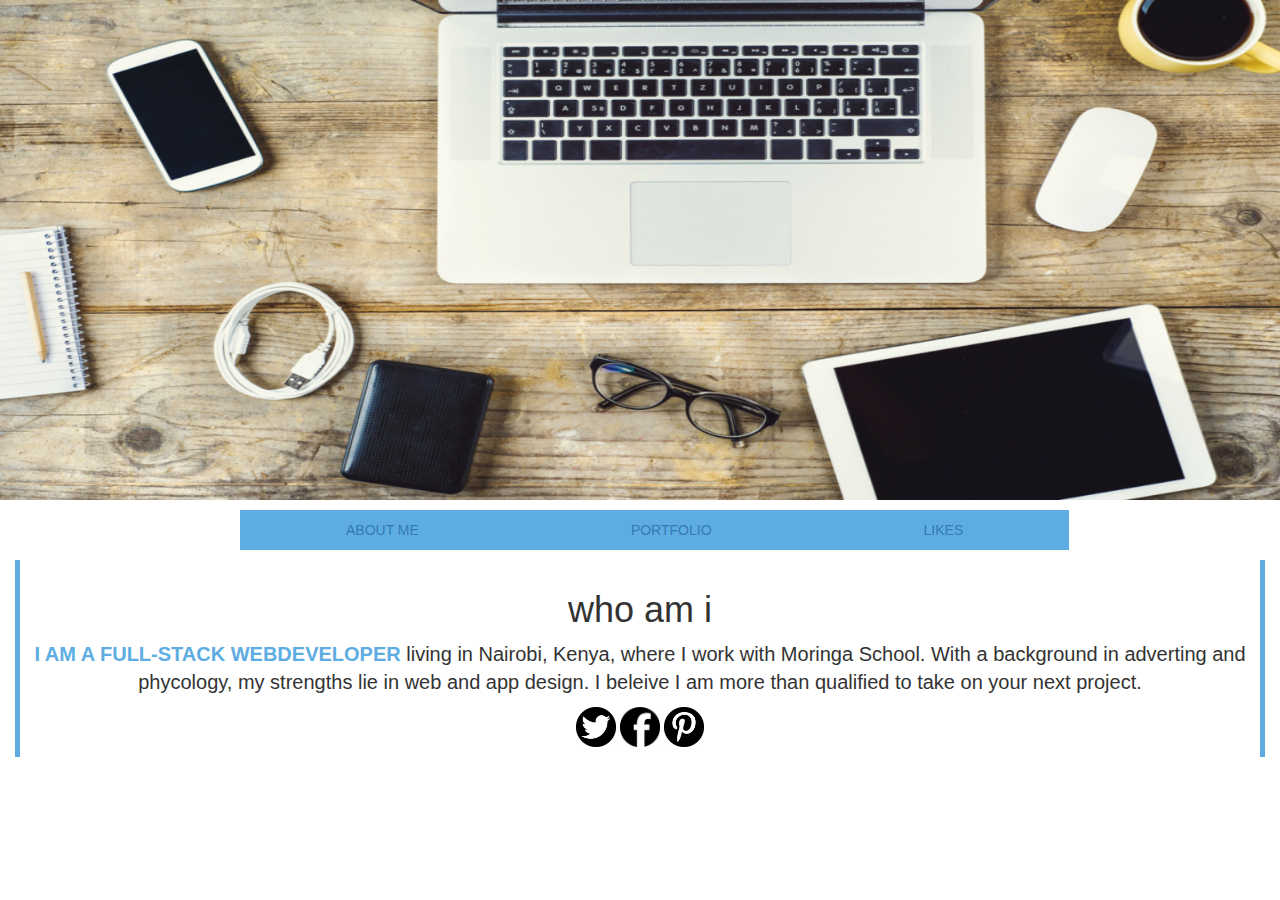
<file: index.html>
<!DOCTYPE html>
<html>
  <head>
    <meta charset="utf-8">
    <link href="css/styles.css" rel="stylesheet" type="text/css">
    <link href="css/bootstrap.min.css" rel="stylesheet" type="text/css">
    <title>Alvin Aringo</title>
  </head>

  <body>
    <div class="header">
      <img class="pageimage" src="img/overview1.png">
    </div> <!-- End of Header -->

    <div id="menu">
     <ul class="nobullets">
       <li><a href="index.html">ABOUT ME</a></li>
       <li><a href="portifolio.html">PORTFOLIO</a></li>
       <li><a href="likes.html">LIKES</a></li>
     </ul>
    </div><!-- End of Menu -->

    <div id="wrapper">
      <h1>who am i</h2>
      <p>
        <span class="intro">I AM A FULL-STACK WEBDEVELOPER</span> living in Nairobi, Kenya, where I work with Moringa School. With a background in adverting and phycology, my strengths lie in web and app design. I beleive I am more than qualified to take on your next project.
      </p>
      <a href="https://twitter.com/iamalvinaringo" target="_blank"><img class="social" src="img/twitterlogo.jpg"></a>
      <a href="https://www.facebook.com/aringoalvin" target="_blank"><img class="social" src="img/facebooklogo.jpg"></a>
      <a href="https://www.pinterest.com/alvinaringo/" target="_blank"><img class="social" src="img/pinterestlogo.jpg"></a>
    </div>
    <script src="js/bootstrap.min.js"></script>
    <script src="js/jquery.min.js"></script>
  </body>
</html>
</file>
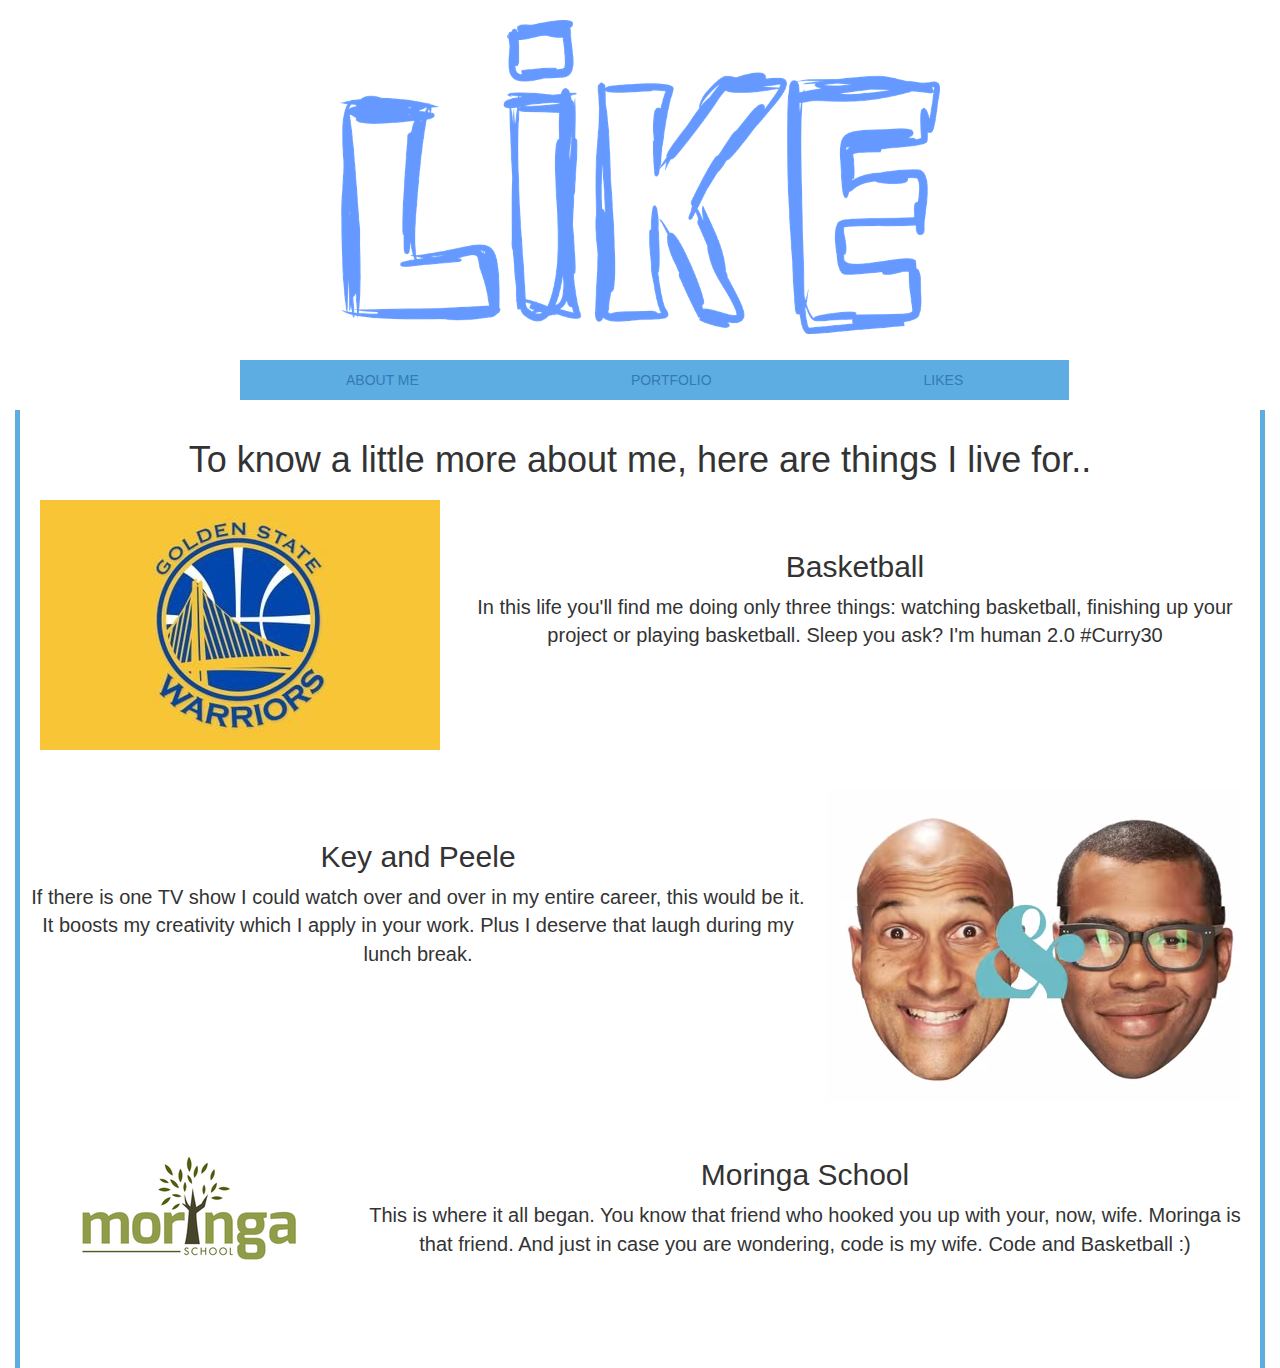
<file: likes.html>
<!DOCTYPE html>
<html>
  <head>
    <meta charset="utf-8">
    <link href="css/styles.css" rel="stylesheet" type="text/css">
    <link href="css/bootstrap.min.css" rel="stylesheet" type="text/css">
    <title>Likes</title>
  </head>

  <body>
      <div id="like">
        <img src="img/like.png">
      </div>

      <div id="menu">
       <ul class="nobullets">
         <li><a href="index.html">ABOUT ME</a></li>
         <li><a href="portifolio.html">PORTFOLIO</a></li>
         <li><a href="likes.html">LIKES</a></li>
       </ul>
      </div><!-- End of Menu -->

      <div id="wrapper">
      <h1>To know a little more about me, here are things I live for..</h1>
      <img id="GSW" src="img/GSW.jpg">
      <br></br>
      <h2>Basketball</h2>
      <p>
        In this life you'll find me doing only three things: watching basketball, finishing up your project or playing basketball. Sleep you ask? I'm human 2.0 #Curry30
      </p>
      <br></br>
      <br></br>
      <br></br>
      <img id="keypeele" src="img/key-peele.png">
      <br></br>
      <h2>Key and Peele</h2>
      <p>
        If there is one TV show I could watch over and over in my entire career, this would be it. It boosts my creativity which I apply in your work. Plus I deserve that laugh during my lunch break.
      </p>
      <br></br><br></br><br></br>
      <img id="moringa" src="img/moringa.png">
      <br></br>
      <h2>Moringa School</h2>
      <p>
        This is where it all began. You know that friend who hooked you up with your, now, wife. Moringa is that friend. And just in case you are wondering, code is my wife. Code and Basketball :)
      </p>
      <br></br>
    </div>
    <script src="js/bootstrap.min.js"></script>
    <script src="js/jquery.min.js"></script>
  </body>
</html>
</file>
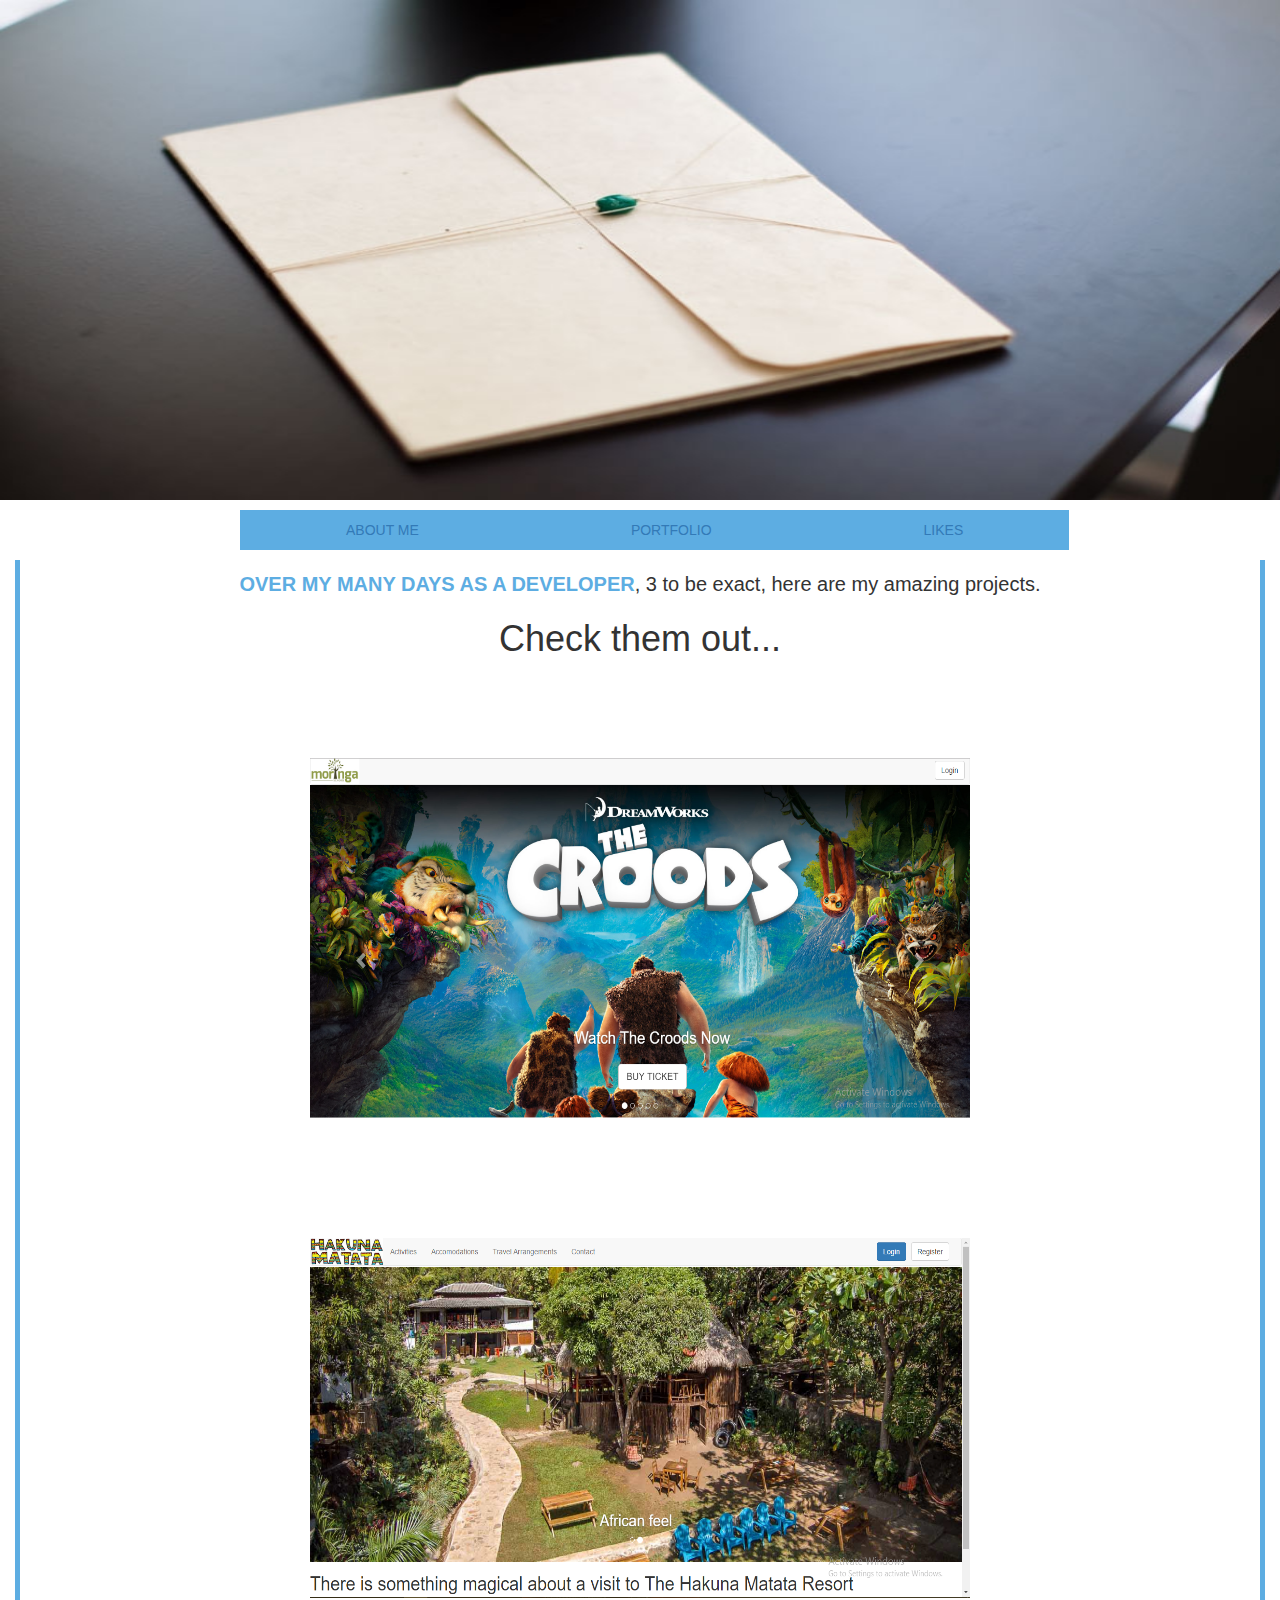
<file: portifolio.html>
<!DOCTYPE html>
<html>
  <head>
    <meta charset="utf-8">
    <link href="css/styles.css" rel="stylesheet" type="text/css">
    <link href="css/bootstrap.min.css" rel="stylesheet" type="text/css">
    <title>Portfolio</title>
  </head>

  <body>
    <div class="header">
      <img src="img/portifolio.jpg">
    </div> <!-- End of Header -->

    <div id="menu">
     <ul class="nobullets">
       <li><a href="index.html">ABOUT ME</a></li>
       <li><a href="portifolio.html">PORTFOLIO</a></li>
       <li><a href="likes.html">LIKES</a></li>
     </ul>
    </div><!-- End of Menu -->

    <div id="wrapper">
      <p>
       <span class="intro">OVER MY MANY DAYS AS A DEVELOPER</span>, 3 to be exact, here are my amazing projects.
      </p>
      <h1>Check them out...</h2>

      <a href="#"><img class="portfolio"src="img/moringacinema.PNG" alt="Moringa Cinema Website"></a>
      <a href="#"><img class="portfolio"src="img/hakunamatata.PNG" alt="Hakuna Matata Resort Website"></a>

    </div>
    <script src="js/bootstrap.min.js"></script>
    <script src="js/jquery.min.js"></script>
  </body>
</html>
</file>
<file: css/styles.css>
.header img {
  display: block;
  margin-left: auto;
  margin-right: auto;
  height: 500px;
  width: 1349px;
}

#like img {
  display: block;
  margin-left: auto;
  margin-right: auto;
  padding-top: 20px;
  width: 600px;
}

#wrapper {
  background-color: white;
  width: 1250px;
  height: auto;
  border-left: 5px solid #5DADE2;
  border-right: 5px solid #5DADE2;
  padding: 10px;
  overflow: auto;
  margin: 0 auto;
  text-align: center;
}

.nobullets {
  list-style-type: none;
  overflow: hidden;
}

#menu {
  margin-top: 10px;
  margin-left: 200px;
  padding: 0;
}

li {
  float: left;
}

li a {
  display: block;
  text-align: center;
  padding: 10px 106px;
  text-decoration: none;
  background-color: #5DADE2;
}


p {
  font-size: 20px;
}

.intro {
  color: #5DADE2;
  font-weight: bolder;
}

.portfolio {
  display: block;
  margin-left: auto;
  margin-right: auto;
  margin-top: 80px;
  height: 400px;
  width: 700px;
  padding: 20px;

}

#like {
  height: 350px;
  width: 856px;
  display: block;
  margin-left: auto;
  margin-right: auto;
  padding-bottom: 10px;
}

h2 {
  color:  #5DADE2;
}

#GSW {
  float: left;
  padding: 10px;
  padding-right: 20px;
}

#keypeele {
  float: right;
  padding: 10px;
  padding-left: 20px;
}

#moringa {
  float: left;
  padding: 10px;
  padding-right: 20px;
}

.social {
  
  height: 40px;
  width: 40px;

}
</file>
